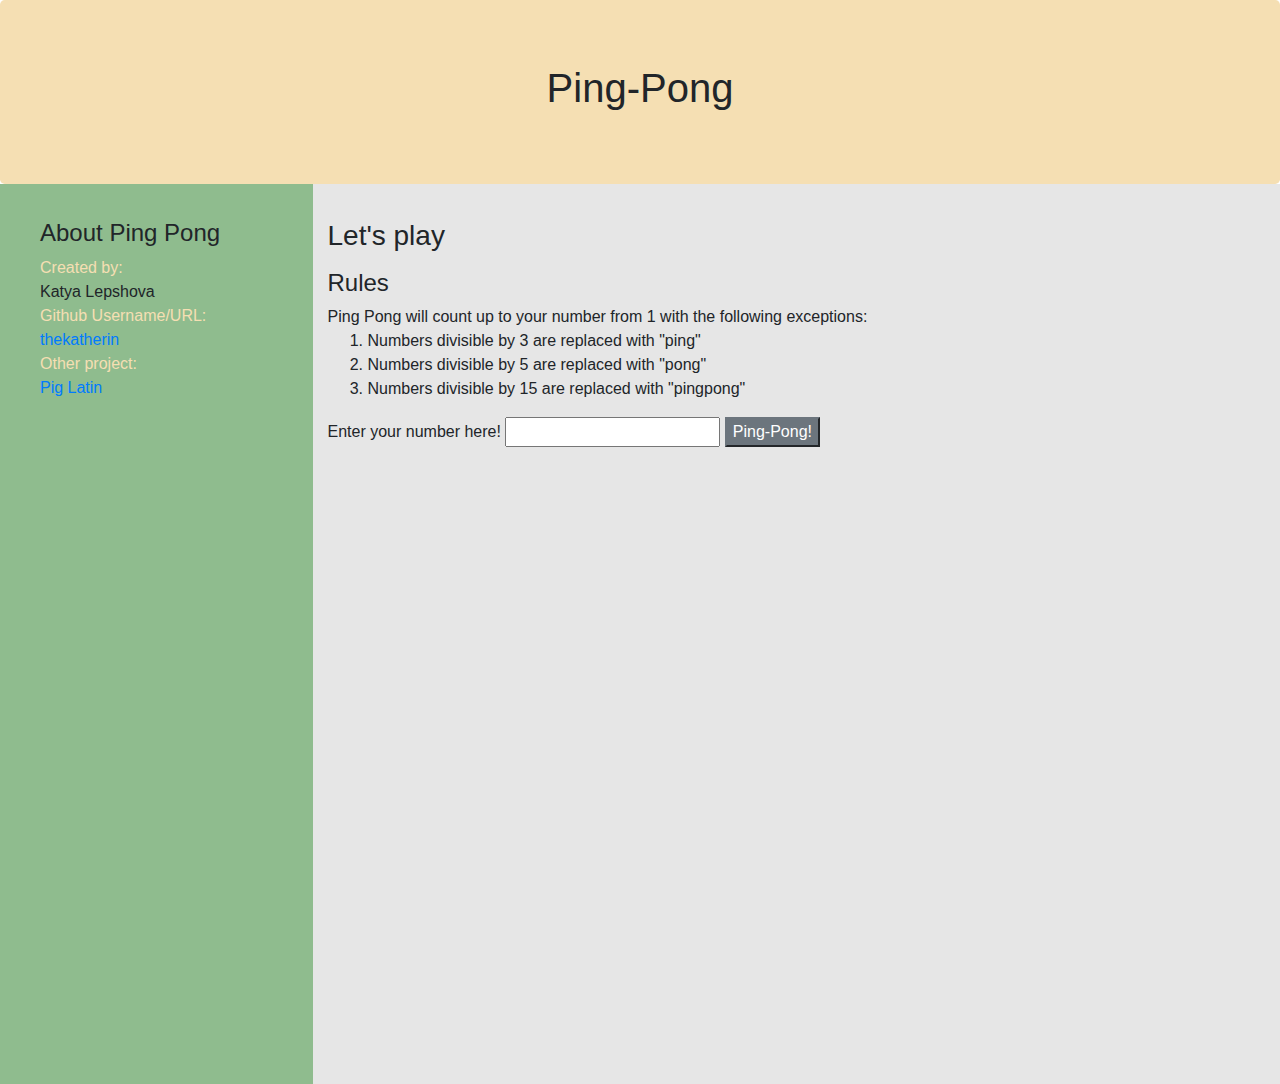
<file: ping-pong-master/index.html>
<!DOCTYPE html>
<html lang="en" dir="ltr">
  <head>
    <meta charset="utf-8">
    <link rel="stylesheet" href="https://stackpath.bootstrapcdn.com/bootstrap/4.3.1/css/bootstrap.min.css" integrity="sha384-ggOyR0iXCbMQv3Xipma34MD+dH/1fQ784/j6cY/iJTQUOhcWr7x9JvoRxT2MZw1T" crossorigin="anonymous">
    <link href="css/styles.css" rel="stylesheet" type="text/css">
    <script src="https://ajax.googleapis.com/ajax/libs/jquery/3.3.1/jquery.min.js"></script>
    <script src="js/scripts.js"></script>
    <title>Ping-Pong</title>
  </head>
  <body>
    <header class="jumbotron color1-background no-margin">
      <h1>Ping-Pong</h1>
    </header>
    <div class="row main-content">
      <div class="container col-3 color2-background padding-35-15">
        <ul class="no-bullet">
          <li><h4>About Ping Pong</h4></li>
          <li class="color1-text">Created by:</li>
          <li>Katya Lepshova</li>
          <li class="color1-text">Github Username/URL:</li>
          <li><a href="https://github.com/TheKatherin">thekatherin</a></li>
          <li class="color1-text">Other project:</li>
          <li><a href="html/piglatin.html">Pig Latin</a></li>
        </ul>
      </div>
      <div class="col-9 color3-background padding-35-15">
        <form id="ping-pong">
          <div class="">
            <h3>Let's play</p>
            <h4>Rules</h4>
            <span>Ping Pong will count up to your number from 1 with the following exceptions:</span>
            <ol>
              <li>Numbers divisible by 3 are replaced with "ping"</li>
              <li>Numbers divisible by 5 are replaced with "pong"</li>
              <li>Numbers divisible by 15 are replaced with "pingpong"</li>
            </ol>
          </div>
          <div class="d-inline">
            <label for="number">Enter your number here!</label>
            <input id="number" type="text" name="" value="">
          </div>
          <button class="d-inline btn-secondary" type="submit" name="button">Ping-Pong!</button>
        </form>
        <ul id="result_list">
        </ul>
      </div>
    </div>
  </body>
</html>
</file>
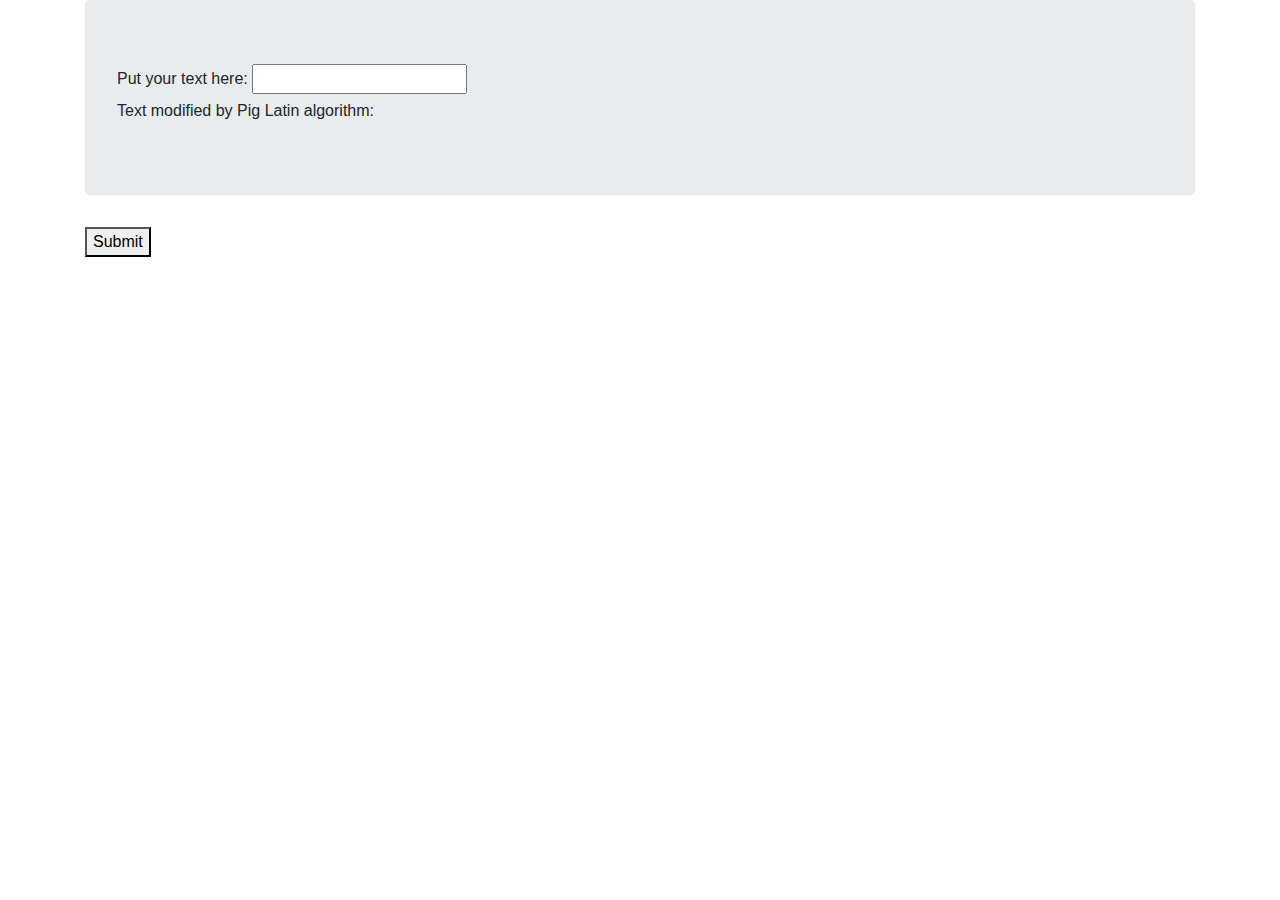
<file: ping-pong-master/html/piglatin.html>
<!DOCTYPE html>
<html lang="en" dir="ltr">
  <head>
    <meta charset="utf-8">
    <link rel="stylesheet" href="https://stackpath.bootstrapcdn.com/bootstrap/4.3.1/css/bootstrap.min.css" integrity="sha384-ggOyR0iXCbMQv3Xipma34MD+dH/1fQ784/j6cY/iJTQUOhcWr7x9JvoRxT2MZw1T" crossorigin="anonymous">
    <link href="../css/styles.css" rel="stylesheet" type="text/css">
    <script src="https://ajax.googleapis.com/ajax/libs/jquery/3.3.1/jquery.min.js"></script>
    <script src="../js/script-piglatin.js"></script>
    <title>Pig Latin Generator</title>
  </head>
  <body>
    <form id="piglatin_main_form" class="container" action="index.html" method="post">
      <div class="jumbotron">
        <div class="">
          <label for="input_text">Put your text here:</label>
          <input id="input_text" type="text" value="">
        </div>
        <div class="">
          <label for="output_text">Text modified by Pig Latin algorithm:</label>
          <span id="output_text" type="text" value="">
        </div>
      </div>
      <button type="submit" name="button">Submit</button>
    </form>
  </body>
</html>
</file>
<file: ping-pong-master/css/styles.css>
.color1-background {
  background-color: #F5DFB3;
}
.color2-background {
 background-color: #8FBC8E;
}
.color3-background {
  background-color: #E6E6E6;
}
.color1-text {
  color: #F5DFB3;
}
.color2-text {
  color: #8FBC8E;
}
.padding-35-15 {
    border-width: 15px;
    padding-top: 35px;
    padding-bottom: 35px;
    padding-left: 15px;
}
header h1 {
  text-align: center;
}
.no-margin {
  margin: 0;
}
.main-content {
  height: 100vh;
}
.no-bullet{
  list-style-type: none;
}
</file>
